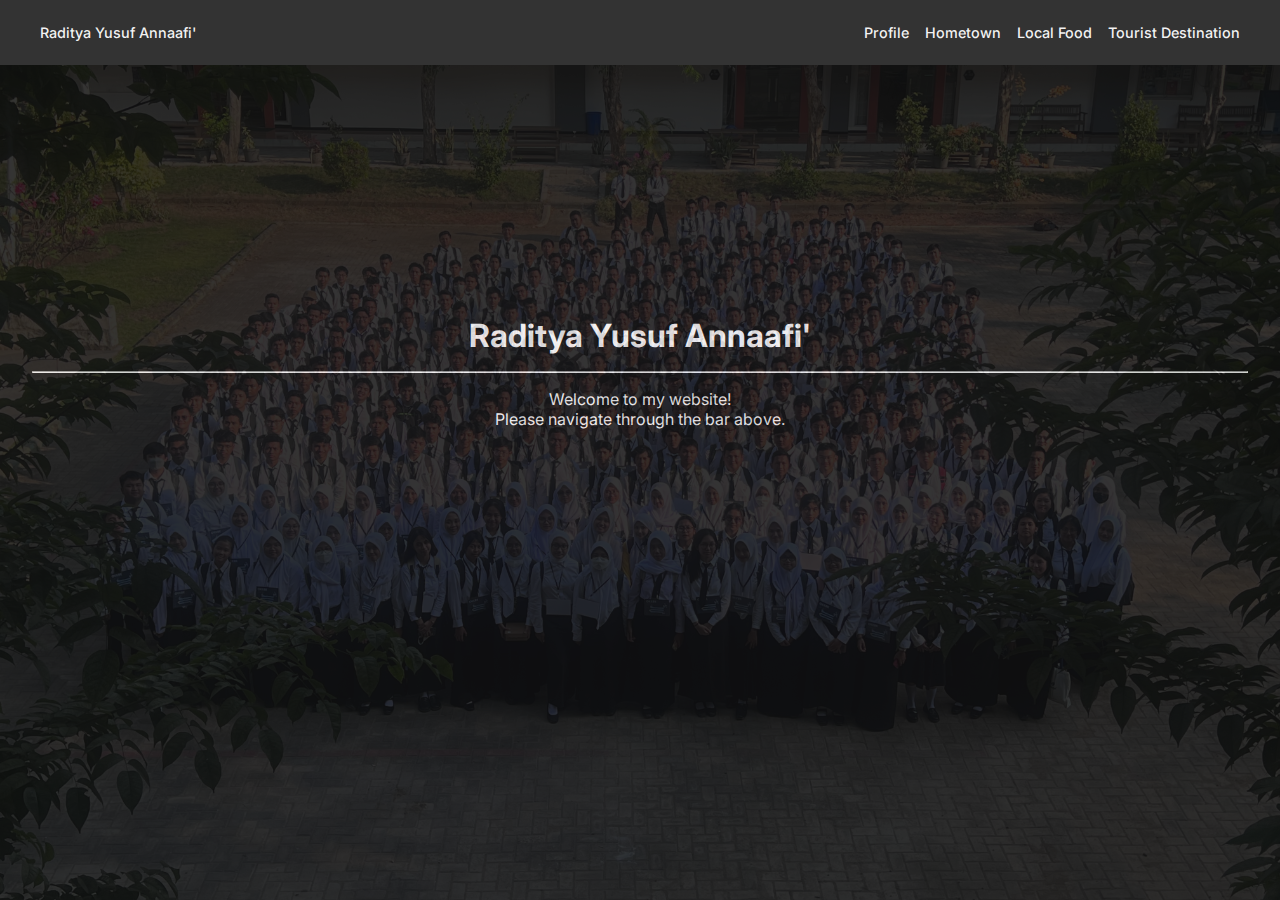
<file: index.html>
<!DOCTYPE html>
<html lang="en">
<head>
    <meta charset="UTF-8">
    <meta name="viewport" content="width=device-width, initial-scale=1.0">
    <link rel="stylesheet" href="styles.css">
    <link rel="preconnect" href="https://fonts.googleapis.com">
    <link rel="preconnect" href="https://fonts.gstatic.com" crossorigin>
    <link href="https://fonts.googleapis.com/css2?family=Inter:ital,opsz,wght@0,14..32,100..900;1,14..32,100..900&family=Poppins:ital,wght@0,100;0,200;0,300;0,400;0,500;0,600;0,700;0,800;0,900;1,100;1,200;1,300;1,400;1,500;1,600;1,700;1,800;1,900&display=swap" rel="stylesheet">
    <link rel="stylesheet" href="https://cdnjs.cloudflare.com/ajax/libs/font-awesome/6.6.0/css/all.min.css" integrity="sha512-Kc323vGBEqzTmouAECnVceyQqyqdsSiqLQISBL29aUW4U/M7pSPA/gEUZQqv1cwx4OnYxTxve5UMg5GT6L4JJg==" crossorigin="anonymous" referrerpolicy="no-referrer" />
    <title>Raditya Yusuf Website</title>
</head>
<body>
    <header>
        <nav>
            <div class="watermark">
                <p>Raditya Yusuf Annaafi'</p>
            </div>
            <div class="pages-link">
                <a href="Pages/profile.html" class="anchor-text">Profile</a>
                <a href="Pages/hometown.html" class="anchor-text">Hometown</a>
                <a href="Pages/food.html" class="anchor-text">Local Food</a>
                <a href="Pages/tourist.html" class="anchor-text">Tourist Destination</a>
            </div>
        </nav>
    </header>
    <main>
        <div class="bg-overlay"></div>
        <div class="none-image">
            <div class="title-card">
                <h1>Raditya Yusuf Annaafi'</h1>
                <hr>
                <div class="welcome-card">
                    <p>Welcome to my website!</p>
                    <p>Please navigate through the bar above.</p>
                </div>
                </div>
        </div>
    </main>
<script src="app.js"></script>
</body>
</html>
</file>
<file: styles.css>
:root {
    --color-darkest: #111111;
    --color-mid: #333333;
    --color-brightest: #fffffff0;
    
}

html {
    scroll-behavior: smooth;
    height: 100%;
    overflow: hidden;
}

* {
    box-sizing: border-box;
    margin: 0;
    padding: 0;
    font-family: 'Inter', sans-serif;
    color: var(--color-brightest);
}

body {
    background-color: #111111;
}

header {
    background-color: var(--color-mid);
    padding: 1rem;
    font-weight: 500;
    display: flex;
    justify-content: center;
    position: fixed;
    top: 0;
    width: 100%;
    z-index: 1000;
}

nav {
    display: flex;
    flex-direction: column;
    gap: 1rem;
    font-size: 0.9rem;
}

.watermark {
    display: none;
    justify-content: center;
}

.pages-link {
    display: flex;
    gap: 0.5rem;
    justify-content: center;
}

.anchor-text {
    text-decoration: none;
    transition-duration: 200ms;
}

.anchor-text:hover {
    text-decoration: underline;
    color: #999999;
}

main {
    background-color: #111111;
    display: flex;
    justify-content: center;
    position: relative;
    height: 100vh;
}

.none-image {
    margin-top: 300px;
    padding: 1rem;
}

.bg-overlay {
    margin: 0;
    padding: 0;
    position: absolute;
    top: 0;
    left: 0;
    height: 100%;
    width: 100%;
    background-image: url(Images/bg_homepage.jpg);
    background-size: cover;
    background-position: center;
    opacity: 0.15;
    z-index: 1;
}

.title-card {
    display: flex;
    flex-direction: column;
    gap: 1rem;
}

.title-card h1, 
.title-card p {
    display: flex;
    justify-content: center;
}

.welcome-card {
    gap: 0.5rem;
}

/*profile.html*/

.profile-header {
    position: sticky;
}

.profile-html {
    overflow: scroll;
}

.profile-main {
    display: flex;
    flex-direction: column;
}

.profile-section,
.food-section {
    padding: 2rem;
    display: flex;
    flex-direction: column;
    gap: 2rem;
}

.nameContainer {
    gap: 8px;
}

.imgContainer {
    border-radius: 100%;
    max-width: 114px;
    max-height: 114px;
    overflow: hidden;
}

.statsContainer {
    display: flex;
    flex-direction: column;
    align-items: stretch;
    gap: 24px;
}

.imgContainer img {
    width: 100%;
    aspect-ratio: 1 / 1;
    object-fit: cover;
}

.stats {
    display: flex;
    flex-direction: column;
    gap: 14px   ;
}

.stats>div {
    flex: 1;
    display: flex;
    align-items: center;
    gap: 8px;
}

.stats div i {
    font-size: 1.4em;
}

.stats div div {
    display: grid;
    place-items: center;
    min-width: 40px;
}

.aboutMe {
    line-height: 1.5em;
}

.outreach {
    display: flex;
    align-items: center;
    gap: 14px;
    cursor: pointer;
    width: fit-content;
    margin-right: auto;
    text-decoration: none;
}

.outreach i {
    transform: rotate(-45deg);
}

.outreach p:hover,
.outreach i:hover {
    color: #999999;
    text-decoration: underline;
}

.outreach i:hover {
    color: #999999;
    text-decoration: none;
}

.projectContainer {
    display: flex;
    flex-direction: column;
    gap: 32px;
}

.headerText {
    margin-bottom: 25px;
}

.projectItem {
    display: flex;
    align-items: stretch;
    gap: 24px;
}

.projectItem div:first-child {
    display: flex;
    flex-direction: column;
    gap: 14px;
}

.projectItem div:last-child {
    aspect-ratio: 16 / 9;
    max-width: 40%;
    overflow: hidden;
}

.projectItem div:last-child img {
    width: 100%;
    object-fit: cover;
    border-radius: 5px;
}

.linkContainer {
    display: flex;
    align-items: center;
    gap: 24px;
}

.linkItem {
    display: flex;
    flex-direction: row !important;
    align-items: center;
    gap: 14px !important;
    text-decoration: none;
}

.linkItem p {
    font-size: 0.9em;
}

/*hometown.html*/

.hometown-section,
.food-main {
    display: grid;
    grid-template-columns: 1fr;
}

.hometown-desc {
    display: flex;
    flex-direction: column;
    align-items: center;
}

.hometown-desc-text {
    display: flex;
    flex-direction: column;
    align-items: center;
    margin-bottom: 100px;
    margin-top: 100px;
}

.hometown-desc p {
    padding-top: 1rem;
    padding-left: 2rem;
    padding-right: 2rem;
    text-align: justify;
    line-height: 1.5rem;
    max-width: 100%;
}

.scroll-container {
    display: flex;
    overflow-x: scroll;
    overflow-y: hidden;
    white-space: nowrap;
    justify-content: flex-start;
    height: auto;
}

.scroll-container::-webkit-scrollbar {
    display: none;
}
  
.scroll-container {
    -ms-overflow-style: none;
    scrollbar-width: none;
}

.scroll-container img {
    height: auto;
    max-height: 100%;
    max-width: 100%;
    display: inline-block;
}

.leaflet-popup-content {
    color: black;
}

/*food.html*/

.food-title {
    text-align: center;
    font-size: 1.5rem;
}

.food-section {
    justify-content: center;
    padding: 1rem;
}

.bg-overlay2 {
    margin: 0;
    padding: 0;
    position: absolute;
    top: 0;
    left: 0;
    height: 100%;
    width: 100%;
    background-image: url(Images/balikpapan1.jpg);
    background-size: cover;
    background-position: center;
    opacity: 0.15;
    z-index: 1;
}

/*tourist.html*/

.bg-overlay3 {
    margin: 0;
    padding: 0;
    position: absolute;
    top: 0;
    left: 0;
    height: 100%;
    width: 100%;
    background-image: url(Images/balikpapan4.jpg);
    background-size: cover;
    background-position: center;
    opacity: 0.15;
    z-index: 1;
}

@media (min-width: 640px) {
    nav {
        flex-direction: row;
        flex-grow: 1;
        justify-content: space-between;
        padding-left: 1.5rem;
        padding-right: 1.5rem;
        padding-bottom: 0.5rem;
        padding-top: 0.5rem;
    }

    .watermark {
        display: flex;
        justify-content: center;
    }

    .pages-link {
        display: flex;
        gap: 1rem;
        justify-content: center;
    }

    .none-image {
        flex-grow: 1;
        padding-left: 2rem;
        padding-right: 2rem;
    }

    /*profile.html*/

    .statsContainer {
        flex-direction: row;
    }

    .stats {
        gap: 0px;
    }

    .aboutMe {
        width: 80%;
        margin-right: auto;
    }

    .projectItem {
        flex-grow: 1;
        justify-content: space-between;
        align-items: center;
    }
    
    /*hometown.html*/

    .hometown-section,
    .food-main {
        grid-template-columns: 1fr 1fr;
    }

    .profile-body {
        max-height: 50vh;
    }

    .scroll-container {
        order: 2;
        display: flex;
        flex-wrap: wrap;
        justify-content: left;
        gap: 0.5rem;
        scroll-snap-type: y mandatory;
        overflow-y: scroll;
        overflow-x: hidden;
        width: 100%;
        height: 100%;
    }

    .hometown-desc {
        max-width: 100%;
        justify-content: center;
        align-items: center;
    }

    .hometown-desc-text {
        margin-top: 0;
    }

    #map {
        max-width: 80%;
        border-radius: 1rem;
    }

    /*food.html*/

    .food-title {
        font-size: 3rem;
    }
}
</file>
